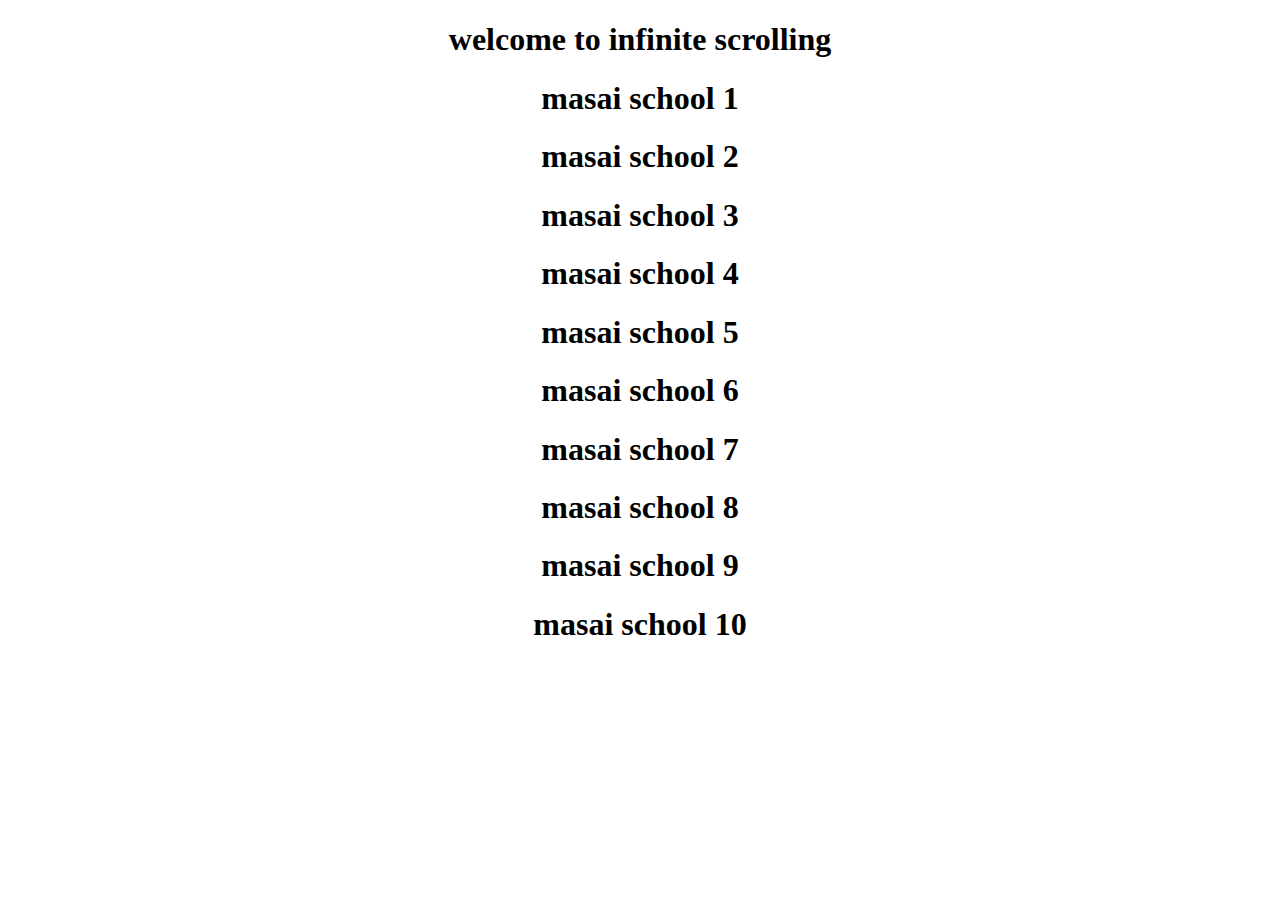
<file: ifiniteScrolling/index.html>
<!DOCTYPE html>
<!-- < lang="en"> -->
<head>
    <meta charset="UTF-8">
    <meta http-equiv="X-UA-Compatible" content="IE=edge">
    <meta name="viewport" content="width=device-width, initial-scale=1.0">
    <title>Infinite Scrolling</title>
    <link rel="stylesheet" href="./index.css"/>
</head>
<body>
    <h1 class="">
        welcome to infinite scrolling
    </h1>

    <div id = "load"></div>    
</body>
    <script src = "./index.js"></script>

</html>
</file>
<file: ifiniteScrolling/index.css>
body{
    text-align: center;
}
</file>
